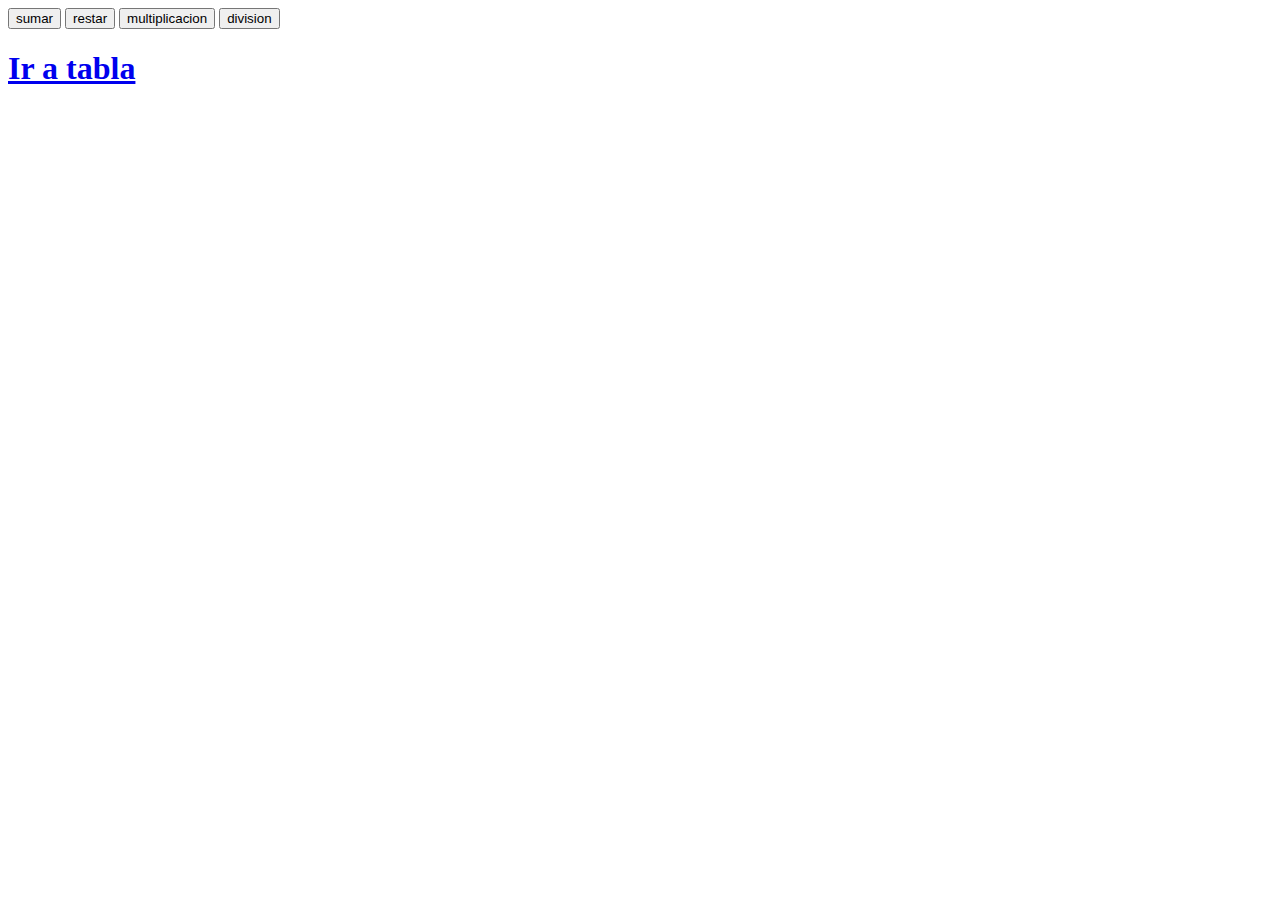
<file: index.html>
<!DOCTYPE html>
<html lang="en">
<head>
    <meta charset="UTF-8">
    <meta name="viewport" content="width=device-width, initial-scale=1.0">
    <title>ProyectoJavaScript</title>
</head>
<body>
<form>
    <input type="button" onclick="sumar()" value="sumar"></input>
    <input type="button" onclick="restar()" value="restar"></input>
    <input type="button" onclick="multiplicacion()" value="multiplicacion"></input>
    <input type="button" onclick="division()" value="division"></input>
</form>
<script src="JS/main.js"></script>
<h1><a href="tabla.html">Ir a tabla</a></h1>

</body>
</html>
</file>
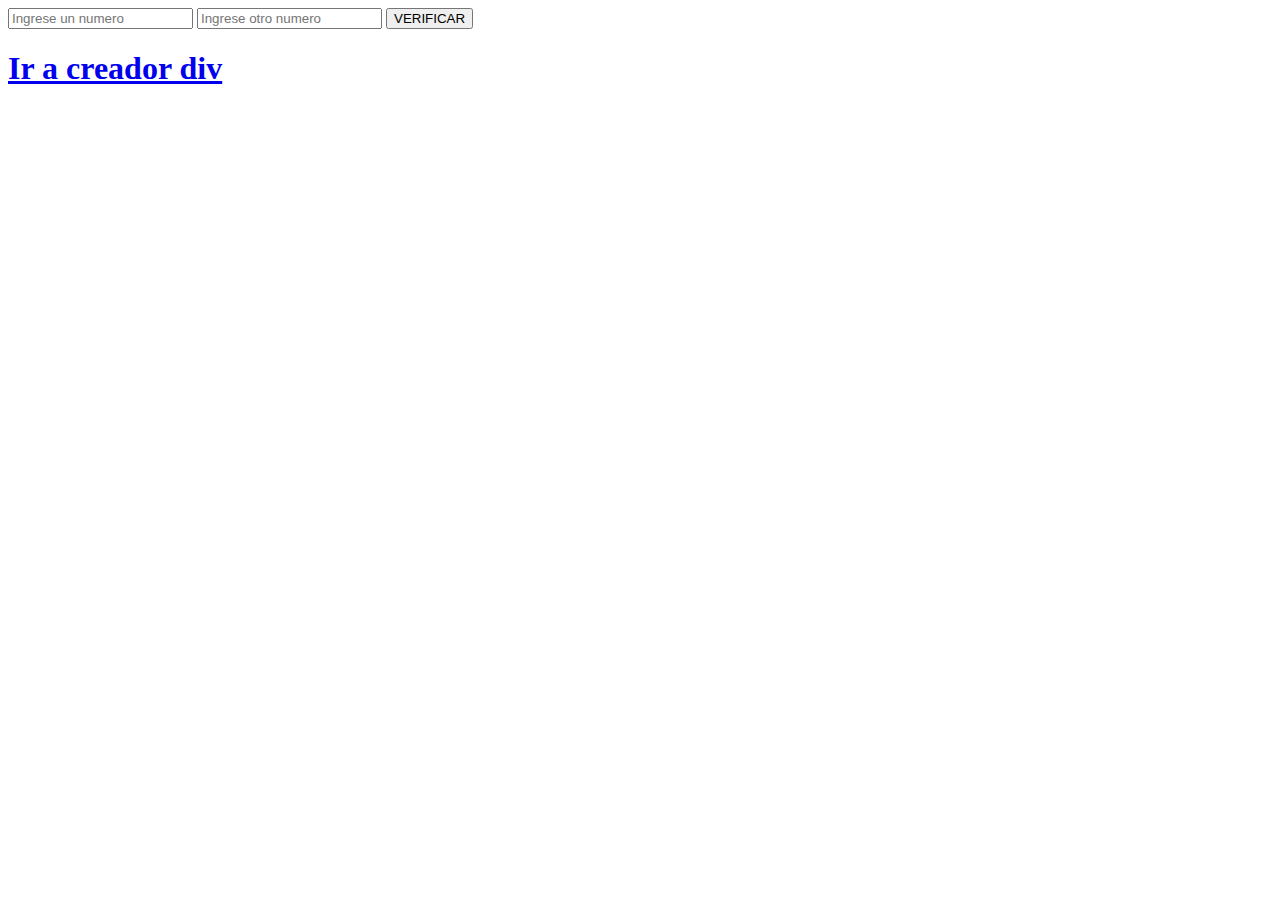
<file: tabla.html>
<!DOCTYPE html>
<html lang="en">
<head>
    <meta charset="UTF-8">
    <link rel="stylesheet" href="CSS/Estilos.css">
    <meta name="viewport" content="width=device-width, initial-scale=1.0">
    <title>aritmetica</title>
    <link>
</head>
<body>
    <form>
        <input id="numero" type="text" placeholder="Ingrese un numero"></input>
        <input id="numerodos" type="text" placeholder="Ingrese otro numero"></input>
        <input id="VERIFICAR" type="button" onclick="sumar()" value="VERIFICAR"></input>
    </form>
    <div id="resultado"></div>
    <script src="JS/aritmetica.js"></script>
    <h1><a href="creadorDiv.html">Ir a creador div</a></h1>
</body>
</html>
</file>
<file: CSS/Estilos.css>
.borde-negro{
    border: 1px solid black;
    width: 50%;
    margin: 15px;
   
    color: aqua;
    background-color: rgb(255, 115, 0);
}
</file>
